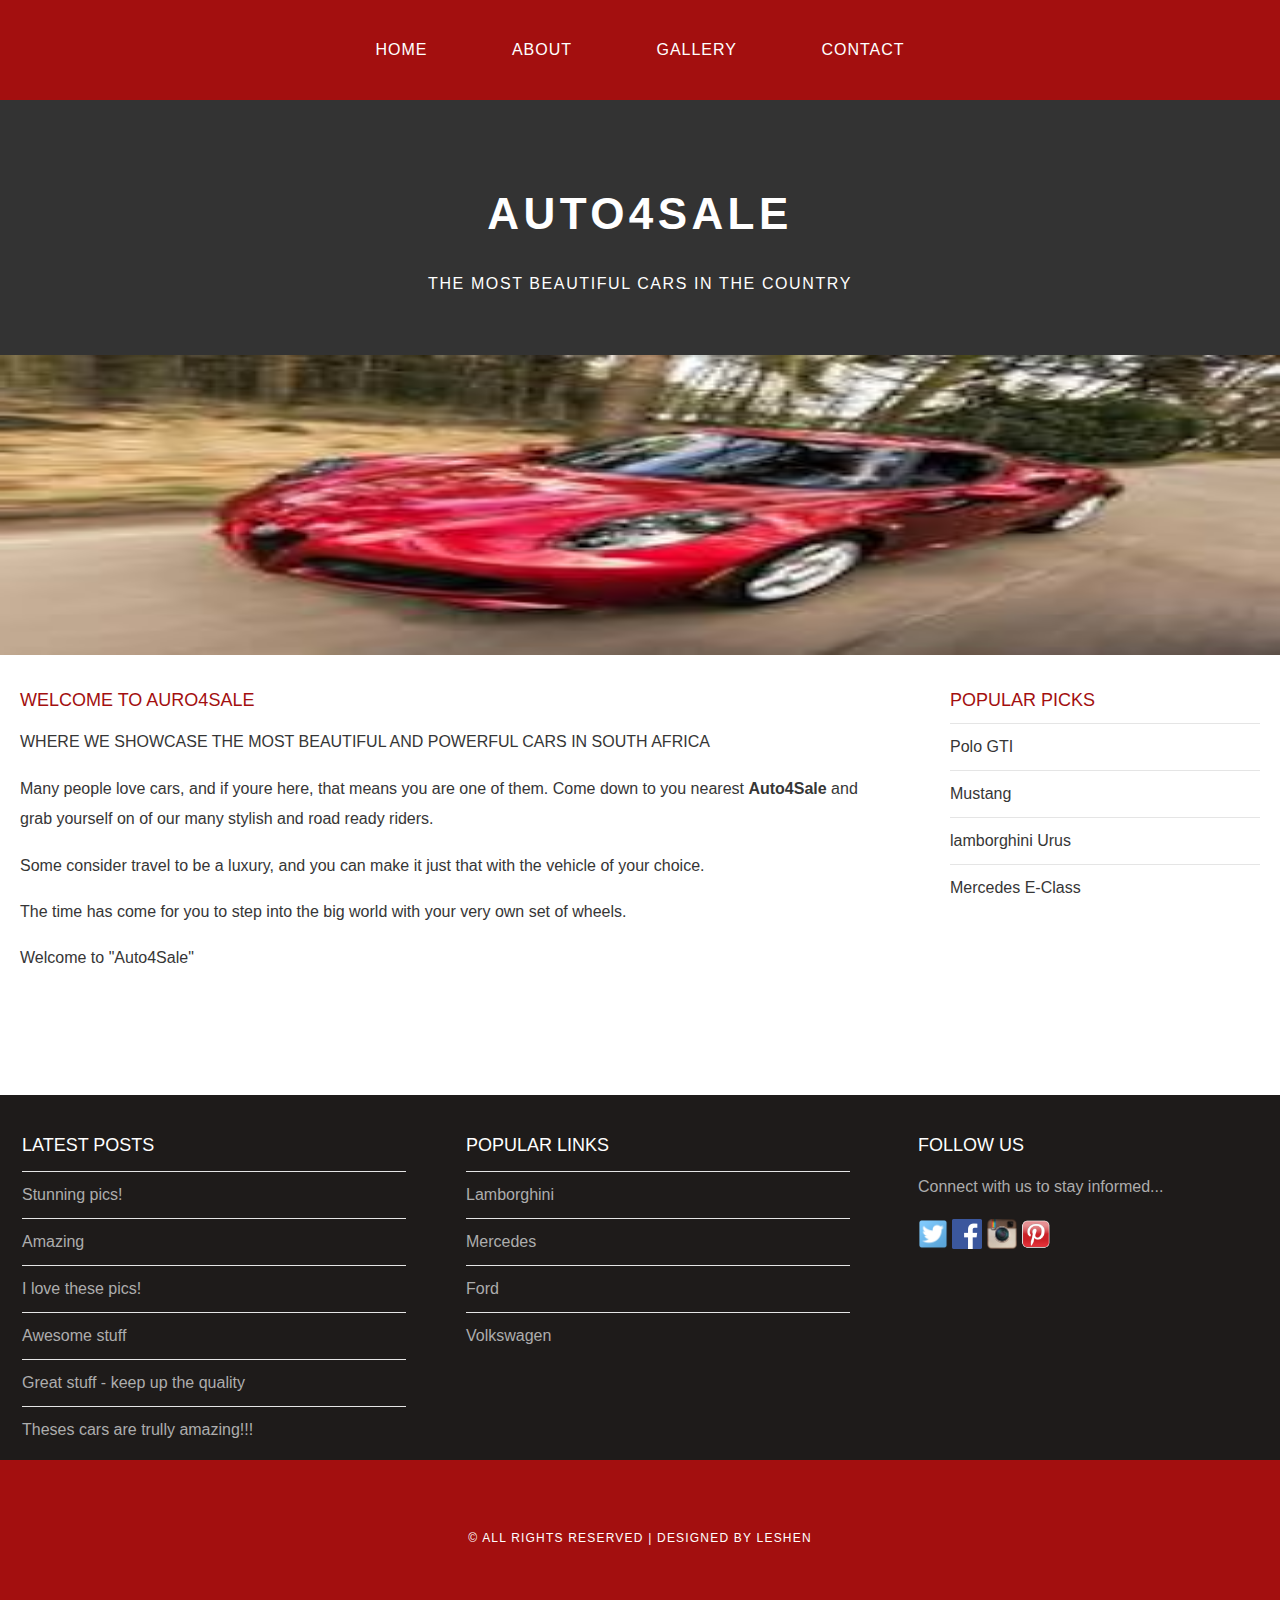
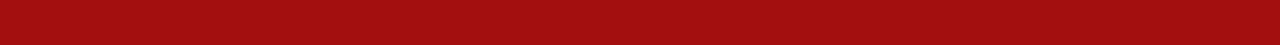
<file: index.html>
<!DOCTYPE html>
<html>
    <head>
        <title>AUTO4SALE</title>
        <link rel="stylesheet" href="style.css"/>
    </head>
    <body>
        <div id="menu">
            <ul>
                <li><a href="index.html">Home</a></li>
                <li><a href="about.html">About</a></li>
                <li><a href="gallery.html">Gallery</a></li>
                <li><a href="contacts.html">Contact</a></li>
            </ul>
        </div>

        <div id="header">
            <h1>AUTO4SALE</h1>
            <p>THE MOST BEAUTIFUL CARS IN THE COUNTRY</p>
        </div>
        <div id="banner">
            <img src="images/car1.jfif"/>
        </div>

        <div id="page">
            <div id="content">
                <h2>Welcome to Auro4Sale</h2>
                <p>WHERE WE SHOWCASE THE MOST BEAUTIFUL AND POWERFUL CARS IN SOUTH AFRICA</p>
                <p>Many people love cars, and if youre here, that means you are one of them. Come down to you nearest <b>Auto4Sale</b> and grab yourself on of our many stylish and road ready riders.</p>
                <p>Some consider travel to be a luxury, and you can make it just that with the vehicle of your choice.</p>
                <p>The time has come for you to step into the big world with your very own set of wheels.</p>
                <p>Welcome to "Auto4Sale"</p>
            </div>
            <div id="sidebar">
                <H2>popular picks</H2>
                    <ul class="styled">
                    <li>Polo GTI</li>
                    <li>Mustang</li>
                    <li>lamborghini Urus</li>
                    <li>Mercedes E-Class</li>
                    </ul>
            </div>
        </div>

        <div id="footer">
            <div id="box1">
                <h2>Latest Posts</h2>
                <ul class="styled">
                    <li><a href="#">Stunning pics!</a></li>
                    <li><a href="#">Amazing</a></li>
                    <li><a href="#">I love these pics!</a></li>
                    <li><a href="#">Awesome stuff</a></li>
                    <li><a href="#">Great stuff - keep up the quality</a></li>
                    <li><a href="#">Theses cars are trully amazing!!!</a></li>
                    </ul>
            </div>

            <div id="box2">
                <h2>Popular Links</h2>
                <ul class="styled">
                    <li><a href="https://www.lamborghini.com/en-en/dealerships/lamborghini-johannesburg">Lamborghini</a></li>
                    <li><a href="https://www.mercedes-benz.co.za/passengercars/models/saloon/e-class/overview.html">Mercedes</a></li>
                    <li><a href="https://www.ford.com/cars/mustang/models/gt-fastback/">Ford</a></li>
                    <li><a href="https://www.vw.co.za/en/models/polo.html">Volkswagen</a></li>
                    </ul>
            </div>

            <div id="box3">
                <h2>Follow Us</h2>
                <p>Connect with us to stay informed...</p>
                <a href="#"><img src="images/twitter.png" height="30"/></a>
                <a href="#"><img src="images/facebook.png" height="30"/></a>
                <a href="#"><img src="images/instagram.png" height="30"/></a>
                <a href="#"><img src="images/pinterest.png" height="30"/></a>
            </div>
        </div>

        <div id="copyright">
            <p>&copy; ALL Rights Reserved | Designed By Leshen</p>
        </div>

    </body>
</html>
</file>
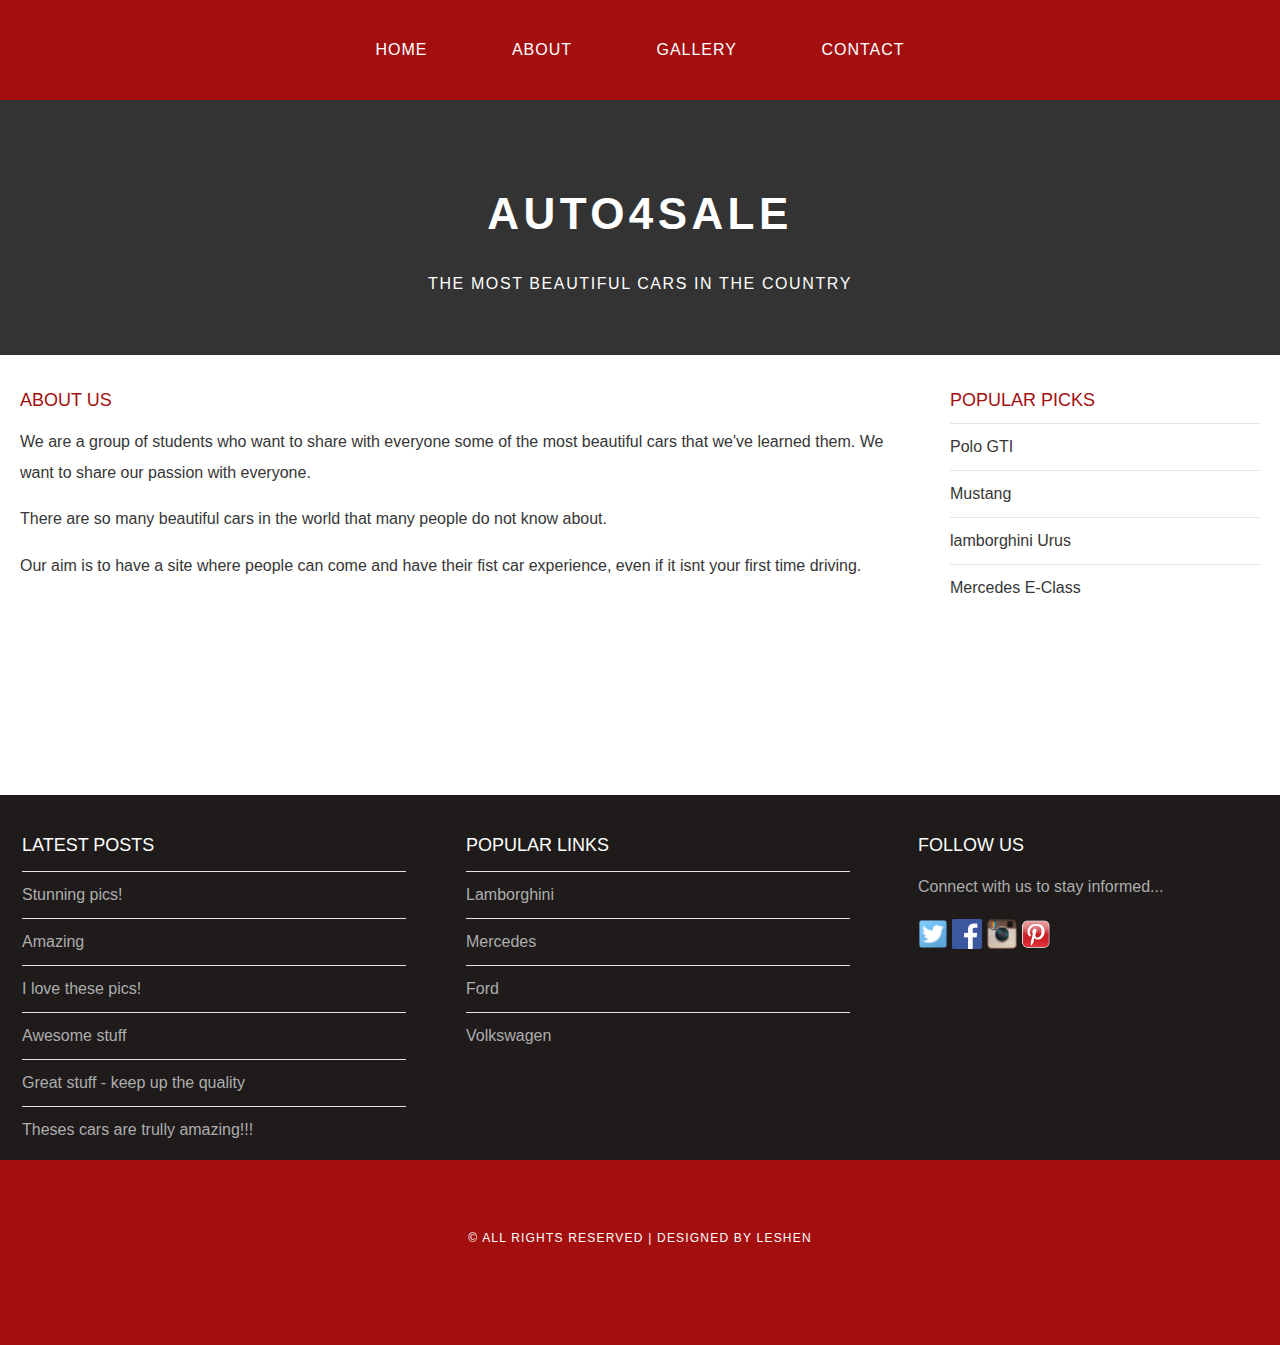
<file: about.html>
<!DOCTYPE html>
<html>
    <head>
        <title>AUTO4SALE</title>
        <link rel="stylesheet" href="style.css"/>
    </head>
    <body>
        <div id="menu">
            <ul>
                <li><a href="index.html">Home</a></li>
                <li><a href="about.html">About</a></li>
                <li><a href="gallery.html">Gallery</a></li>
                <li><a href="contacts.html">Contact</a></li>
            </ul>
        </div>

        <div id="header">
            <h1>AUTO4SALE</h1>
            <p>THE MOST BEAUTIFUL CARS IN THE COUNTRY</p>
        </div>

        <div id="page">
            <div id="content">
                <h2>About Us</h2>
                <p>We are a group of students who want to share with everyone some of the most beautiful cars that we've learned them. We want to share our passion with everyone.</p>
                <p>There are so many beautiful cars in the world that many people do not know about. </p>
                <p>Our aim is to have a site where people can come and have their fist car experience, even if it isnt your first time driving. </p>
            </div>
            <div id="sidebar">
                <H2>popular picks</H2>
                    <ul class="styled">
                    <li>Polo GTI</li>
                    <li>Mustang</li>
                    <li>lamborghini Urus</li>
                    <li>Mercedes E-Class</li>
                    </ul>
            </div>
        </div>

        <div id="footer">
            <div id="box1">
                <h2>Latest Posts</h2>
                <ul class="styled">
                    <li><a href="#">Stunning pics!</a></li>
                    <li><a href="#">Amazing</a></li>
                    <li><a href="#">I love these pics!</a></li>
                    <li><a href="#">Awesome stuff</a></li>
                    <li><a href="#">Great stuff - keep up the quality</a></li>
                    <li><a href="#">Theses cars are trully amazing!!!</a></li>
                    </ul>
            </div>

            <div id="box2">
                <h2>Popular Links</h2>
                <ul class="styled">
                    <li><a href="https://www.lamborghini.com/en-en/dealerships/lamborghini-johannesburg">Lamborghini</a></li>
                    <li><a href="https://www.mercedes-benz.co.za/passengercars/models/saloon/e-class/overview.html">Mercedes</a></li>
                    <li><a href="https://www.ford.com/cars/mustang/models/gt-fastback/">Ford</a></li>
                    <li><a href="https://www.vw.co.za/en/models/polo.html">Volkswagen</a></li>
                    </ul>
            </div>

            <div id="box3">
                <h2>Follow Us</h2>
                <p>Connect with us to stay informed...</p>
                <a href="#"><img src="images/twitter.png" height="30"/></a>
                <a href="#"><img src="images/facebook.png" height="30"/></a>
                <a href="#"><img src="images/instagram.png" height="30"/></a>
                <a href="#"><img src="images/pinterest.png" height="30"/></a>
            </div>
        </div>

        <div id="copyright">
            <p>&copy; ALL Rights Reserved | Designed By Leshen</p>
        </div>

    </body>
</html>
</file>
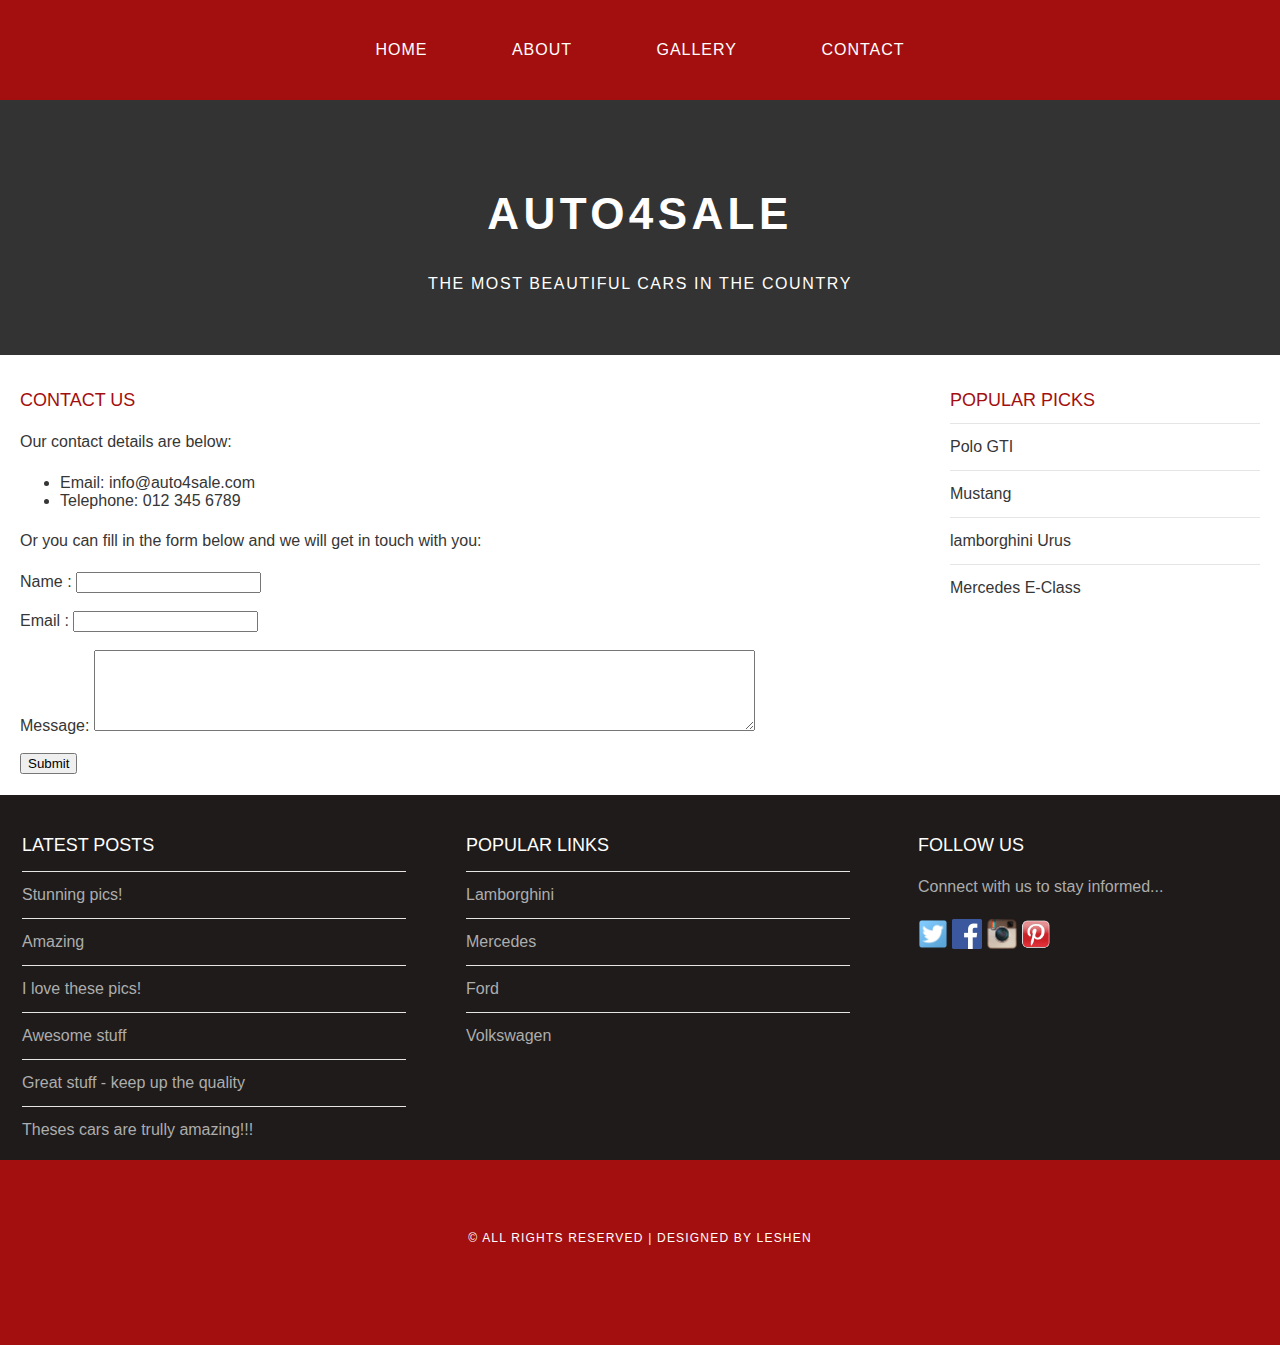
<file: contacts.html>
<!DOCTYPE html>
<html>
    <head>
        <title>AUTO4SALE</title>
        <link rel="stylesheet" href="style.css"/>
    </head>
    <body>
        <div id="menu">
            <ul>
                <li><a href="index.html">Home</a></li>
                <li><a href="about.html">About</a></li>
                <li><a href="gallery.html">Gallery</a></li>
                <li><a href="contacts.html">Contact</a></li>
            </ul>
        </div>

        <div id="header">
            <h1>AUTO4SALE</h1>
            <p>THE MOST BEAUTIFUL CARS IN THE COUNTRY</p>
        </div>

        <div id="page">
            <div id="content">
                <h2>Contact Us</h2>
                <p>Our contact details are below:</p>
                <ul class="style1">
                <li>Email: info@auto4sale.com</li>
                <li>Telephone: 012 345 6789</li>
                </ul>

                <p>Or you can fill in the form below and we will get in touch with you:</p>
            <form>
            Name     : <input type="text" /><br/><br/>
            Email     : <input type="email" /><br/><br/>
            Message: <textarea cols="80" rows="5"></textarea><br/><br/>
            <input type="submit" value="Submit"/>
            </form>
            </div>
            <div id="sidebar">
                <H2>popular picks</H2>
                    <ul class="styled">
                    <li>Polo GTI</li>
                    <li>Mustang</li>
                    <li>lamborghini Urus</li>
                    <li>Mercedes E-Class</li>
                    </ul>
            </div>
        </div>

        <div id="footer">
            <div id="box1">
                <h2>Latest Posts</h2>
                <ul class="styled">
                    <li><a href="#">Stunning pics!</a></li>
                    <li><a href="#">Amazing</a></li>
                    <li><a href="#">I love these pics!</a></li>
                    <li><a href="#">Awesome stuff</a></li>
                    <li><a href="#">Great stuff - keep up the quality</a></li>
                    <li><a href="#">Theses cars are trully amazing!!!</a></li>
                    </ul>
            </div>

            <div id="box2">
                <h2>Popular Links</h2>
                <ul class="styled">
                    <li><a href="https://www.lamborghini.com/en-en/dealerships/lamborghini-johannesburg">Lamborghini</a></li>
                    <li><a href="https://www.mercedes-benz.co.za/passengercars/models/saloon/e-class/overview.html">Mercedes</a></li>
                    <li><a href="https://www.ford.com/cars/mustang/models/gt-fastback/">Ford</a></li>
                    <li><a href="https://www.vw.co.za/en/models/polo.html">Volkswagen</a></li>
                    </ul>
            </div>

            <div id="box3">
                <h2>Follow Us</h2>
                <p>Connect with us to stay informed...</p>
                <a href="#"><img src="images/twitter.png" height="30"/></a>
                <a href="#"><img src="images/facebook.png" height="30"/></a>
                <a href="#"><img src="images/instagram.png" height="30"/></a>
                <a href="#"><img src="images/pinterest.png" height="30"/></a>
            </div>
        </div>

        <div id="copyright">
            <p>&copy; ALL Rights Reserved | Designed By Leshen</p>
        </div>

    </body>
</html>
</file>
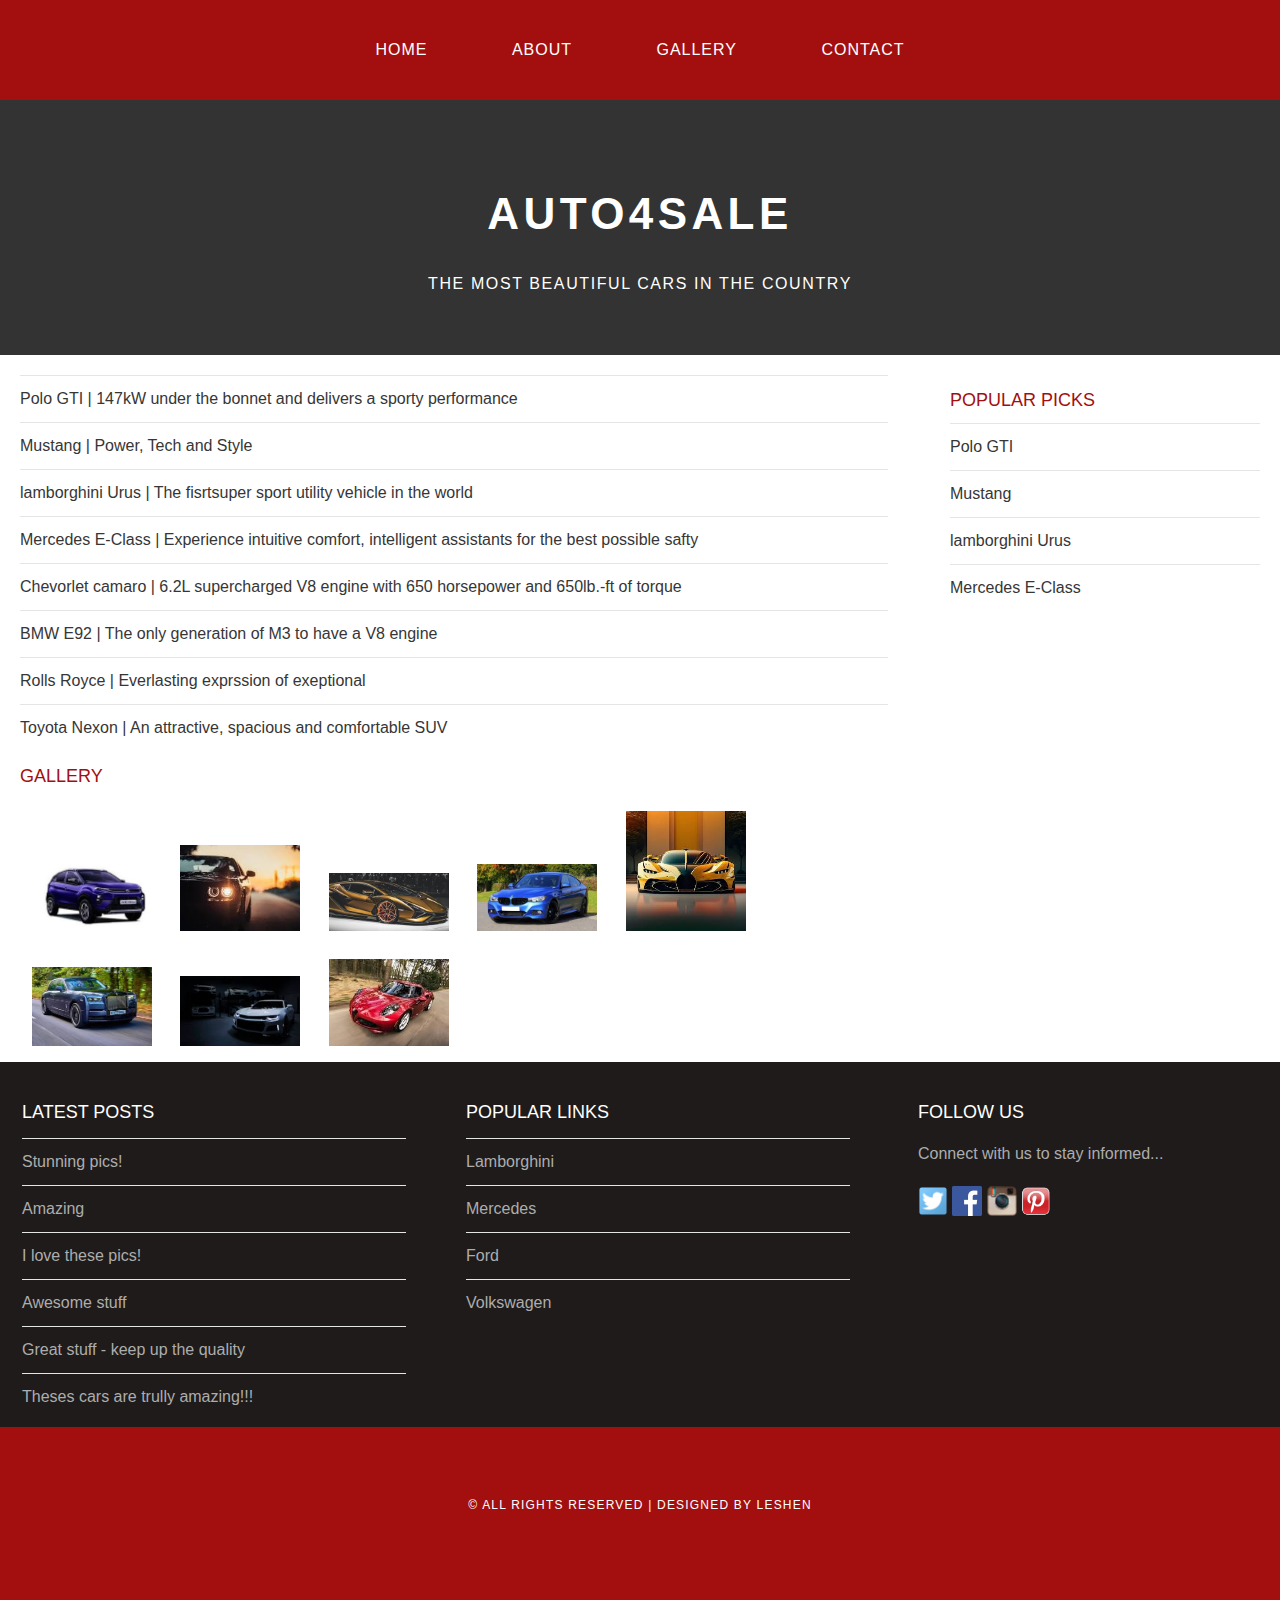
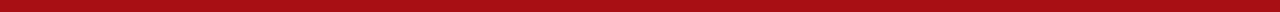
<file: gallery.html>
<!DOCTYPE html>
<html>
    <head>
        <title>AUTO4SALE</title>
        <link rel="stylesheet" href="style.css"/>
    </head>
    <body>
        <div id="menu">
            <ul>
                <li><a href="index.html">Home</a></li>
                <li><a href="about.html">About</a></li>
                <li><a href="gallery.html">Gallery</a></li>
                <li><a href="contacts.html">Contact</a></li>
            </ul>
        </div>

        <div id="header">
            <h1>AUTO4SALE</h1>
            <p>THE MOST BEAUTIFUL CARS IN THE COUNTRY</p>
        </div>

        <div id="page">
            <div id="content">
                <ul class="styled">
                    <li>Polo GTI | 147kW under the bonnet and delivers a sporty performance</li>
                    <li>Mustang | Power, Tech and Style</li>
                    <li>lamborghini Urus | The fisrtsuper sport utility vehicle in the world</li>
                    <li>Mercedes E-Class | Experience intuitive comfort, intelligent assistants for the best possible safty</li>
                    <li>Chevorlet camaro | 6.2L supercharged V8 engine with 650 horsepower and 650lb.-ft of torque</li>
                    <li>BMW E92 | The only generation of M3 to have a V8 engine</li>
                    <li>Rolls Royce | Everlasting exprssion of exeptional</li>
                    <li>Toyota Nexon | An attractive, spacious and comfortable SUV</li>
                    </ul>
                <h2>Gallery</h2>
                <div id="gallery">
                <img src="images/car2.jfif"/>
                <img src="images/car3.jfif"/>
                <img src="images/car4.jfif"/>
                <img src="images/car5.jfif"/>
                <img src="images/car6.jfif"/>
                <img src="images/car7.jfif"/>
                <img src="images/car8.jfif"/>
                <img src="images/car1.jfif"/>
            
                </div>    

            </div>
            <div id="sidebar">
                <H2>popular picks</H2>
                    <ul class="styled">
                    <li>Polo GTI</li>
                    <li>Mustang</li>
                    <li>lamborghini Urus</li>
                    <li>Mercedes E-Class</li>
                    </ul>
            </div>
        </div>

        <div id="footer">
            <div id="box1">
                <h2>Latest Posts</h2>
                <ul class="styled">
                    <li><a href="#">Stunning pics!</a></li>
                    <li><a href="#">Amazing</a></li>
                    <li><a href="#">I love these pics!</a></li>
                    <li><a href="#">Awesome stuff</a></li>
                    <li><a href="#">Great stuff - keep up the quality</a></li>
                    <li><a href="#">Theses cars are trully amazing!!!</a></li>
                    </ul>
            </div>

            <div id="box2">
                <h2>Popular Links</h2>
                <ul class="styled">
                    <li><a href="https://www.lamborghini.com/en-en/dealerships/lamborghini-johannesburg">Lamborghini</a></li>
                    <li><a href="https://www.mercedes-benz.co.za/passengercars/models/saloon/e-class/overview.html">Mercedes</a></li>
                    <li><a href="https://www.ford.com/cars/mustang/models/gt-fastback/">Ford</a></li>
                    <li><a href="https://www.vw.co.za/en/models/polo.html">Volkswagen</a></li>
                    </ul>
            </div>

            <div id="box3">
                <h2>Follow Us</h2>
                <p>Connect with us to stay informed...</p>
                <a href="#"><img src="images/twitter.png" height="30"/></a>
                <a href="#"><img src="images/facebook.png" height="30"/></a>
                <a href="#"><img src="images/instagram.png" height="30"/></a>
                <a href="#"><img src="images/pinterest.png" height="30"/></a>
            </div>
        </div>

        <div id="copyright">
            <p>&copy; ALL Rights Reserved | Designed By Leshen</p>
        </div>

    </body>
</html>
</file>
<file: style.css>
body{
    margin: 0;
    padding: 0;
    background-color: #ffffff;
    font-family: 'raleway', sans-serif;
    font-size: 16px;
    font-weight: 400;
    color: #363636;
}

p{
    line-height: 190%;
}

a{
    text-decoration: none;
    color: #a30f0f;
}

/*MENU*/

#menu{
    background-color: #a30f0f;
    height: 100px;
}

#menu ul{
    margin: 0;
    padding: 0;
    list-style-type: none;
    text-align: center;
}

#menu li{
    display: inline-block;
}

#menu a{
    letter-spacing: 1px;
    text-decoration: none;
    text-align: center;
    text-transform: uppercase;
    font-size: 16px;
    line-height: 100px;
    color: white;

    padding: 0 40px;
    border: none;
    display: block;
}

#menu a hover{
    background-color: #b80404;
}

/*HEADER*/

#header{
    padding: 60px 0px 40px 0px;
    background-color: #333333;
    text-align: center;
}

#header h1{
    letter-spacing: 0.1em;
    font-size: 44px;
    color: white;
}

#header p{
    letter-spacing: 0.1em;
    color: #ffffff;
}

/*BANNER*/

#banner{
    height: 300px;
}

#banner img{
    width: 100%;
    height: 300px;
}

/*PAGE*/

#page{
    min-height: 400px;
    padding: 20px;
}

#page h2{
    margin-bottom: 12px;
    text-transform: uppercase;
    font-weight: 400;
    font-size: 18px;
    color: #a30f0f;
}

/*CONTENT*/

#content{
    float: left;
    width: 70%;
}

/*SIDEBAR*/

#sidebar{
    float: right;
    width: 25%;
}

/*LIST*/

ul.styled{
    margin: 0;
    padding: 0;
    list-style-type: none;
}

ul.styled li{
    border-top: solid 1px #e5e5e5;
    padding: 14px 0px;
}

/*FOOTER*/

#footer{
    width: 100%;
    height: 340px;
    background-color: #1e1b1a;
    padding-top: 25px;
    padding-left: 22px;
    clear: both;

}

#footer h2{
    font-size: 18px;
    font-weight: 400;
    text-transform: uppercase;
    color: white;
}

#footer p{
    color: #adadad;
}

#footer a{
    color: #adadad;
}

#box1{
    float: left;
    width: 30%;
    padding-right: 30px;
}

#box2{
    float: left;
    width: 30%;
    padding-left: 30px;
}

#box3{
    float: right;
    width: 30%;
    padding-left: 30px;
}

/*COPYRIGHT*/

#copyright{
    width: 100%;
    height: 130px;
    text-align: center;
    background-color: #a30f0f;
    padding-top: 55px;
    clear: both;
}

#copyright p{
    font-size: 12px;
    letter-spacing: 0.1em;
    text-transform: uppercase;
    color: white;
}

/*GALLERY*/

#gallery img{
    width: 120px;
    margin: 12px;
    -moz-transition: -moz-transform 0.5s ease-in;
	-webkit-transition: -webkit-transform 0.5s ease-in;
	-o-transition: -o-transform 0.5s ease-in;
}

#gallery img:hover{
    -moz-transform: scale(3);
	-webkit-transform: scale(3);
	-o-transform: scale(3);
}
</file>
